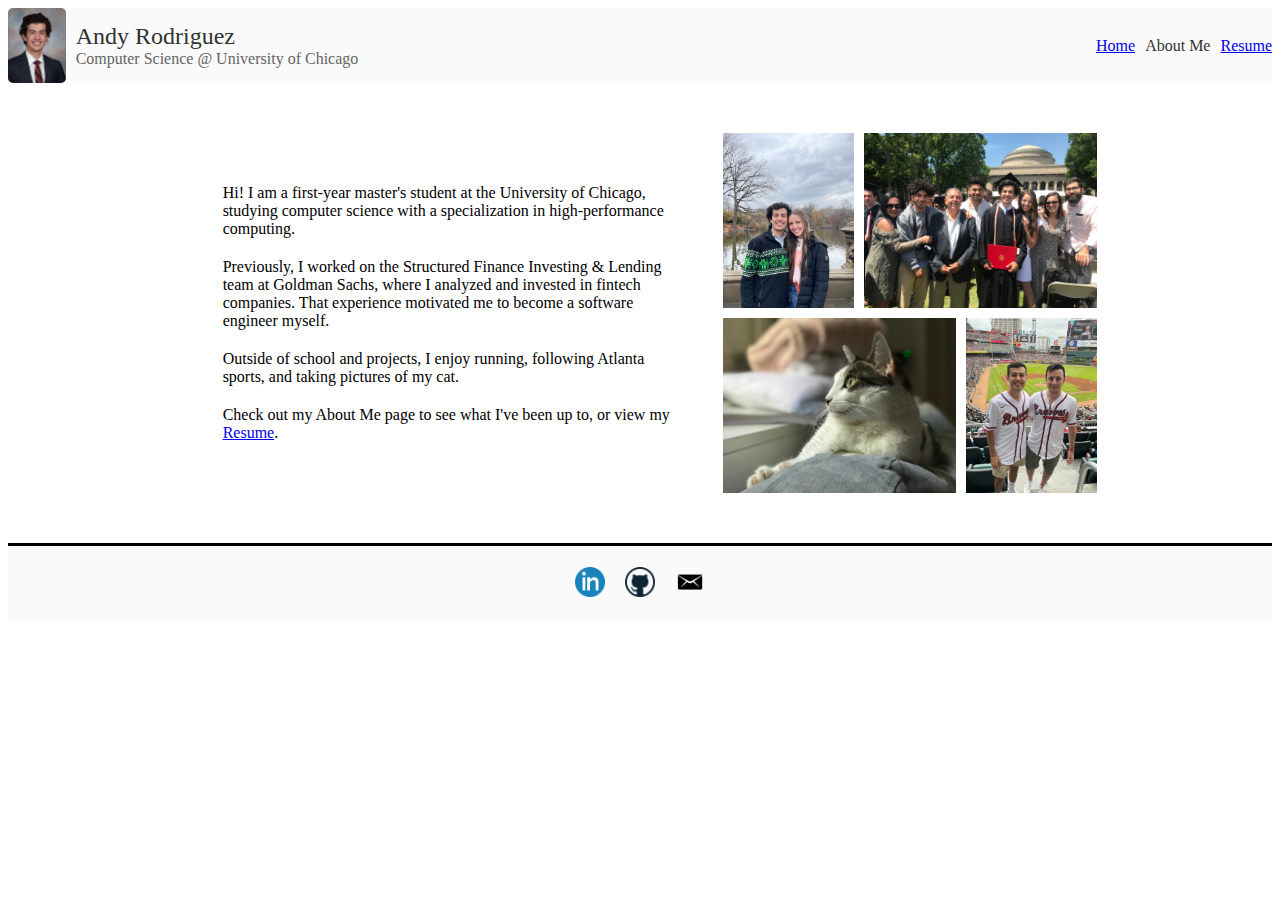
<file: index.html>
<!DOCTYPE html>
<html lang="en">

<head>

    <meta charset="UTF-8">
    <meta http-equiv="X-UA-Compatible" content="IE=edge">
    <meta name="viewport" content="width=device-width, initial-scale=1.0">
    <title>Andy Rodriguez - CS @ UChicago</title>
    <link rel="stylesheet" href="styles.css">

</head>

<body>

    <div class="header">

        <img class="headshot" src="images/headshot.jpeg">

        <div class="left">
            <div class="name">Andy Rodriguez</div>
            <div class="description">Computer Science @ University of Chicago</div>
        </div>

        <div class="right">
            <a class="home" href="index.html">Home</a>
            <a class="about-me">About Me</a>
            <a class="resume" href="resume/Rodriguez_Andy_Resume.pdf">Resume</a>
        </div>

    </div>

    <div class="main">

        <div class="left">
            <ul>
                <li>Hi! I am a first-year master's student at the University of Chicago, studying computer science with a specialization in high-performance computing.</li>
                <li>Previously, I worked on the Structured Finance Investing & Lending team at Goldman Sachs, where I analyzed and invested in fintech companies. That experience motivated me to become a software engineer myself.</li>
                <li>Outside of school and projects, I enjoy running, following Atlanta sports, and taking pictures of my cat.</li>
                <li>Check out my <a >About Me</a> page to see what I've been up to, or view my <a href="resume/Rodriguez_Andy_Resume.pdf">Resume</a>.</li>
            </ul>
        </div>

        <div class="right">

            <div class="top">
                <img class="claudia" src="images/claudia.jpeg">
                <img class="mit" src="images/mit.jpeg">
            </div>

            <div class="bottom">
                <img class="couch" src="images/couch.jpeg">
                <img class="rico" src="images/rico.jpeg">
            </div>

        </div>

    </div>

    <div class="footer">

        <div class="links">
            <a href="https://www.linkedin.com/in/andyrodriguezmit/"><img class="linkedin" src="images/linkedin.png"></a>
            <a href="https://github.com/andyrodriguez0"><img class="github" src="images/github.png"></a>
            <a href="mailto: andyrodriguez0@gmail.com"><img class="email" src="images/email.png"></a>
        </div>

    </div>
    
</body>

</html>
</file>
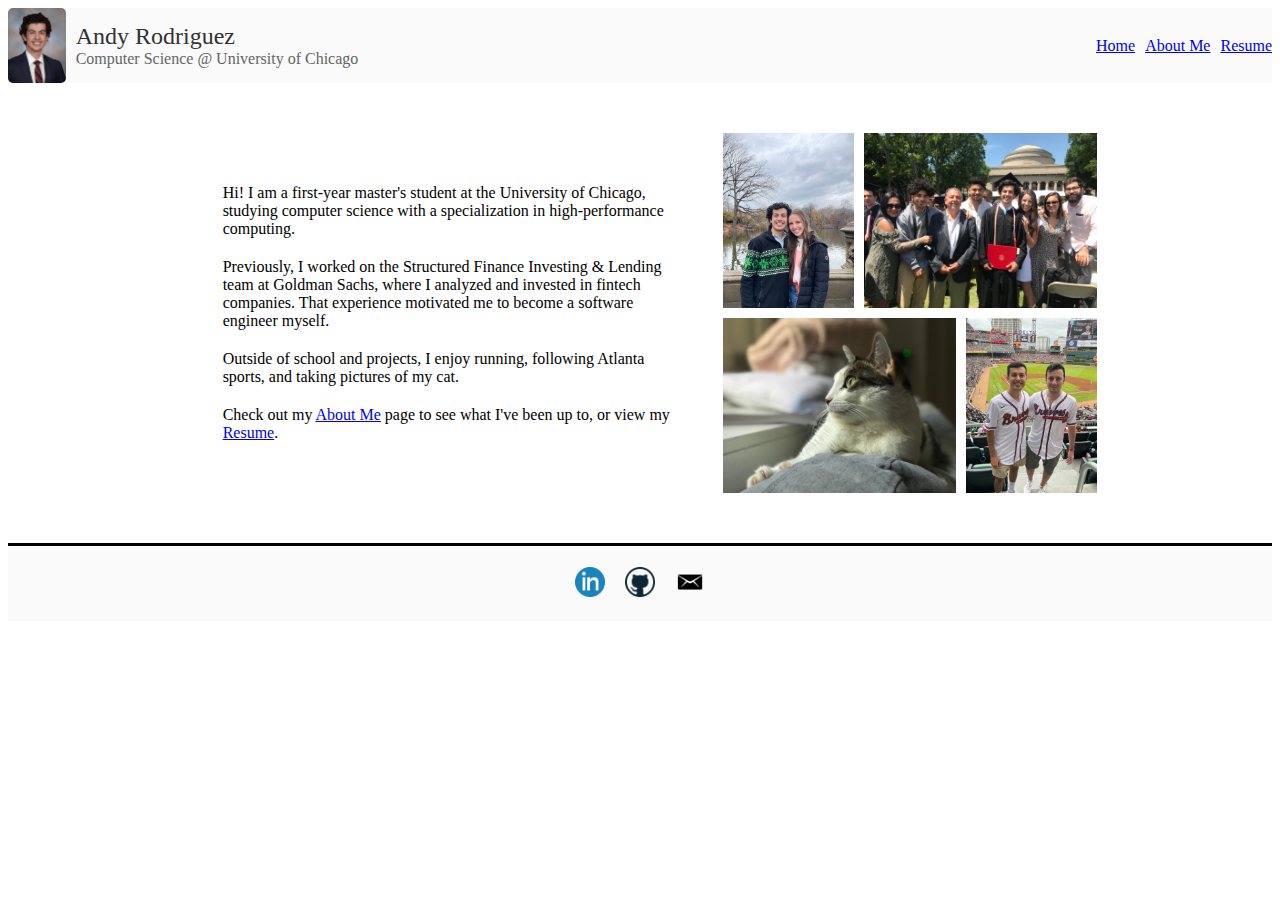
<file: about_me.html>
<!DOCTYPE html>
<html lang="en">

<head>

    <meta charset="UTF-8">
    <meta http-equiv="X-UA-Compatible" content="IE=edge">
    <meta name="viewport" content="width=device-width, initial-scale=1.0">
    <title>Andy Rodriguez - CS @ UChicago</title>
    <link rel="stylesheet" href="styles.css">

</head>

<body>

    <div class="header">

        <img class="headshot" src="images/headshot.jpeg">

        <div class="left">
            <div class="name">Andy Rodriguez</div>
            <div class="description">Computer Science @ University of Chicago</div>
        </div>

        <div class="right">
            <a class="home" href="index.html">Home</a>
            <a class="about-me" href="about_me.html">About Me</a>
            <a class="resume" href="resume/Rodriguez_Andy_Resume.pdf">Resume</a>
        </div>

    </div>

    <div class="main">

        <div class="left">
            <ul>
                <li>Hi! I am a first-year master's student at the University of Chicago, studying computer science with a specialization in high-performance computing.</li>
                <li>Previously, I worked on the Structured Finance Investing & Lending team at Goldman Sachs, where I analyzed and invested in fintech companies. That experience motivated me to become a software engineer myself.</li>
                <li>Outside of school and projects, I enjoy running, following Atlanta sports, and taking pictures of my cat.</li>
                <li>Check out my <a href="about_me.html">About Me</a> page to see what I've been up to, or view my <a href="resume/Rodriguez_Andy_Resume.pdf">Resume</a>.</li>
            </ul>
        </div>

        <div class="right">

            <div class="top">
                <img class="claudia" src="images/claudia.jpeg">
                <img class="mit" src="images/mit.jpeg">
            </div>

            <div class="bottom">
                <img class="couch" src="images/couch.jpeg">
                <img class="rico" src="images/rico.jpeg">
            </div>

        </div>

    </div>

    <div class="footer">

        <div class="links">
            <a href="https://www.linkedin.com/in/andyrodriguezmit/"><img class="linkedin" src="images/linkedin.png"></a>
            <a href="https://github.com/andyrodriguez0"><img class="github" src="images/github.png"></a>
            <a href="mailto: andyrodriguez0@gmail.com"><img class="email" src="images/email.png"></a>
        </div>

    </div>
    
</body>

</html>
</file>
<file: styles.css>
.header {
    display: flex;
    background-color: rgb(250, 250, 250);
    align-items: center;
}

.headshot {
    height: 75px;
    width: auto;
    border-radius: 5px;
}

.header > .left {
    padding: 10px;
}

.name {
    font-size: 24px;
    color: rgb(50, 50, 50);
}

.description {
    color: rgb(100, 100, 100); 
}

.header > .right {
    margin-left: auto;
    display: flex;
    gap: 10px;
    color: rgb(50, 50, 50);}

.main {
    display: flex;
    justify-content: center;
    align-items: center;
    gap: 40px;
    padding-top: 50px;
    padding-bottom: 50px;
    border-bottom: solid;
}

.main > .left {
    flex-basis: 500px;
}

ul {
    list-style: none;
    display: flex;
    flex-direction: column;
    gap: 20px;
}

.main > .right {
    display: flex;
    flex-direction: column;
    gap: 10px;
}

.main > .right > .top {
    display: flex;
    gap: 10px;
    flex-wrap: wrap;
}

.main > .right > .bottom {
    display: flex;
    gap: 10px;
    flex-wrap: wrap;
}

.claudia {
    height: 175px;
    width: auto;
    background-size: contain;
}

.mit {
    height: 175px;
    width: auto;
    background-size: contain;
}

.couch {
    height: 175px;
    width: auto;
    background-size: contain;
}

.rico {
    height: 175px;
    width: auto;
    background-size: contain;
}

.footer {
    display: flex;
    background-color: rgb(250, 250, 250);
    justify-content: center;
    align-items: center;
    height: 75px;
}

.links {
    display: flex;
    gap: 20px;
}

.linkedin {
    height: 30px;
    width: auto;
}

.github {
    height: 30px;
    width: auto;
}

.email {
    height: 30px;
    width: auto;
}
</file>
